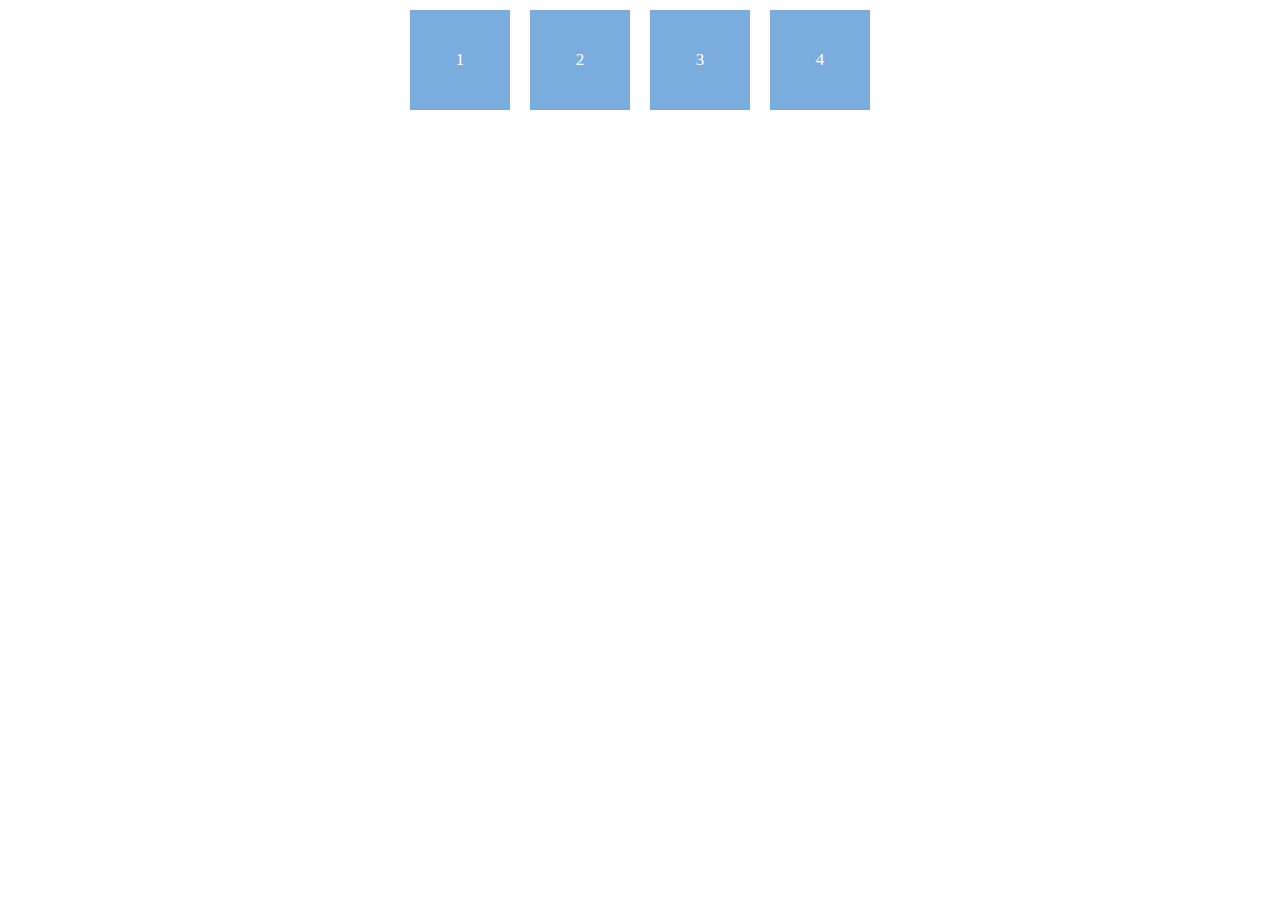
<file: Animation.html>
<!DOCTYPE html>
<html lang="en">
<head>
    <meta charset="UTF-8">
    <meta name="viewport" content="width=device-width, initial-scale=1.0">
    <title>Document</title>
    <style>
        *{
            margin: 0;
            padding: 0;
            box-sizing: border-box;
        }
        .parent{
                display: flex;
            justify-content: center;
            align-items: center;
        }
        .parent div{
            width: 100px;
            height: 100px;
            margin: 10px;
            background: rgb(123, 172, 222);
            display: flex;
            justify-content: center;
            align-items: center;
            color: #fff;
            font-size: 17px;
        }
        .div1{
            animation-name: rotate;
            animation-duration: 10s;
            animation-delay: 1s;
            animation-iteration-count: 4;
        }
        @keyframes rotate {
            from{width: 100px}
            to{width: 900px}
        }
        /* .div2{
            animation-name: bounce;
            animation-duration: 10s;
            animation-delay: 3s;
            animation-iteration-count: infinite;
        }
        @keyframes bounce {
            from{position: relative; top: 0;}
            to{position: relative; top: 400px; background: yellow;}
        } */
        .div3{
            animation-name: perfect;
            animation-duration: 12s;
            animation-delay: 5;
            animation-iteration-count: 5;
        }
        @keyframes perfect {
            0%{
                background: rgb(123, 172, 222);
                border-radius: none;
                position: relative;
                /* left: 0; */
                right: 0;
                width: 100px;
            }
            25%{
                background: orange;
            }
            50%{
                border-radius: 30px;
            }
            80%{
                position: relative;
                top: 600px;
                left: 100px;
                                right: 100px;

            }
            100%{
                position: relative;
                /* bottom: 0; */
            }
        }
    </style>
</head>
<body>
    <!-- Parent -->
     <div class="parent">
        <div class="div1">1</div>
        <div class="div2">2</div>
        <div class="div3">3</div>
        <div class="div4">4</div>
     </div>
</body>
</html>
</file>
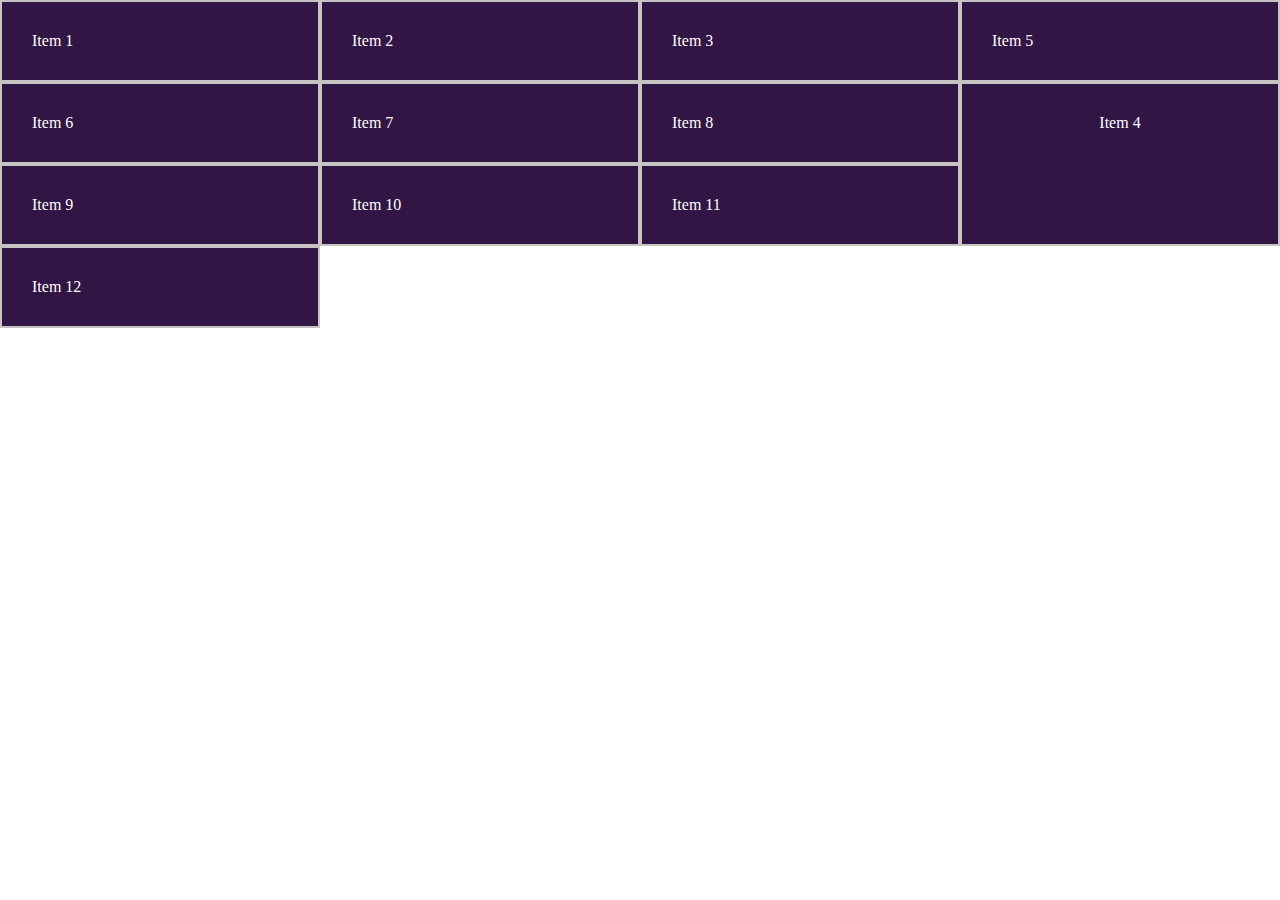
<file: Grid.html>
<!DOCTYPE html>
<html lang="en">

<head>
    <meta charset="UTF-8">
    <meta name="viewport" content="width=device-width, initial-scale=1.0">
    <title>Document</title>
    <style>
        * {
            margin: 0;
            padding: 0;
            box-sizing: border-box;
        }

        .parent{
            display: grid;
            grid-template-columns: repeat(4, 1fr);
            /* row-gap: 10px;
            column-gap: 10px;  */
        }

        .item4 {
            grid-row-start: 2;
            grid-row-end: 4;
            grid-column-start: 4;
            /* grid-column-start: 1;
           grid-column-end: 5;
           grid-row-start: 1;
           grid-row-end: 2; */
            text-align: center;
        }

        .parent div {
            background: #301545;
            color: #fff;
            padding: 30px;
            border: 2px solid rgb(200, 194, 194);
            /* border-radius: 10px; */
        }
    </style>
</head>

<body>
    <div class="parent">
        <div>Item 1</div>
        <div>Item 2</div>
        <div>Item 3</div>
        <div class="item4">Item 4</div>
        <div>Item 5</div>
        <div>Item 6</div>
        <div>Item 7</div>
        <div>Item 8</div>
        <div>Item 9</div>
        <div>Item 10</div>
        <div>Item 11</div>
        <div>Item 12</div>
    </div>
</body>

</html>
</file>
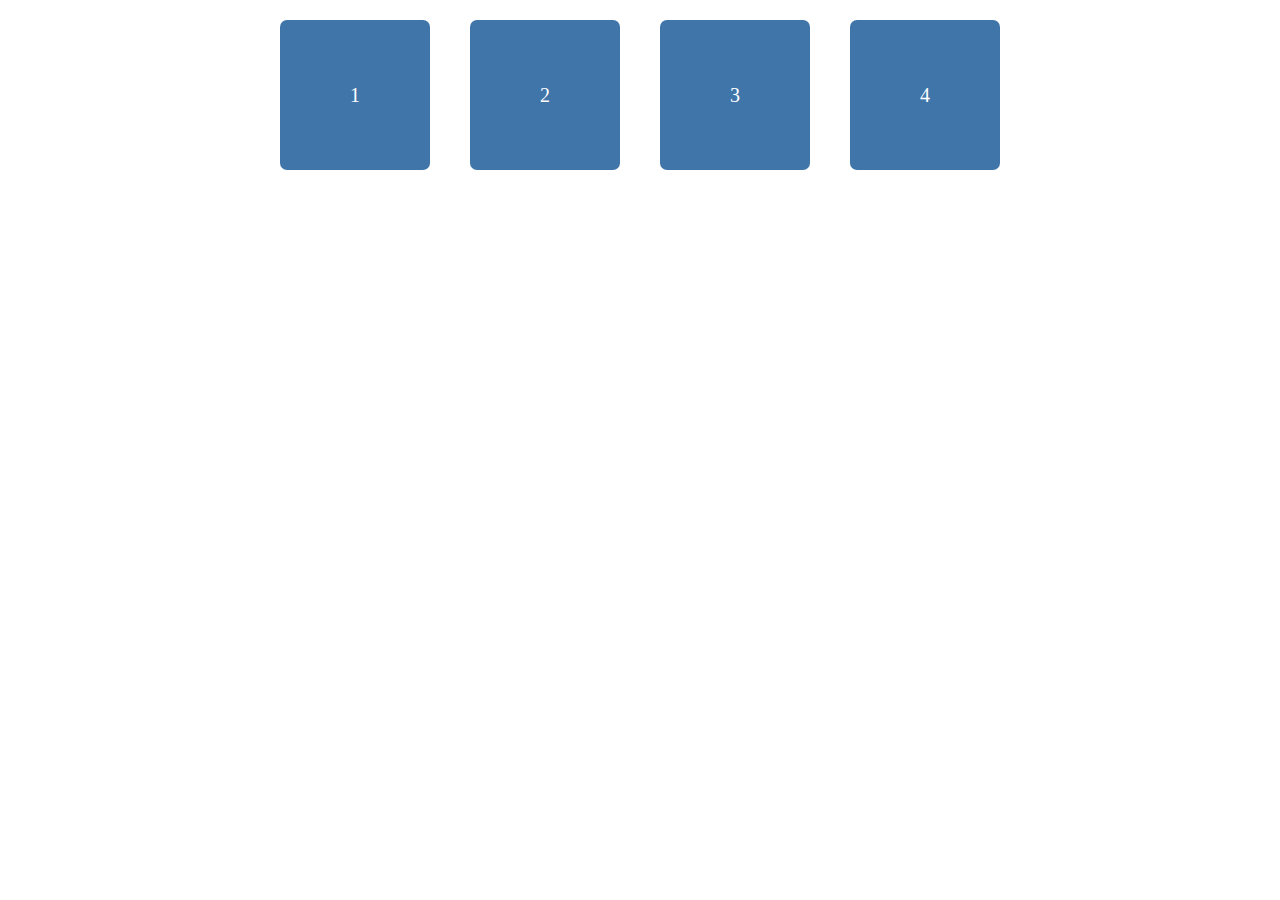
<file: New_Anim.html>
<!DOCTYPE html>
<html lang="en">
<head>
    <meta charset="UTF-8">
    <meta name="viewport" content="width=device-width, initial-scale=1.0">
    <title>Document</title>
    <style>
        *{
            margin:0;
            padding: 0;
            box-sizing: border-box;
        }
        .parent{
            display: flex;
            justify-content: center;
            align-items: center;
        }
        .parent div{
            width: 150px;
            height: 150px;
            border-radius: 7px;
            display: flex;
            justify-content: center;
            align-items: center;
            margin: 20px;
            background: rgb(64, 117, 170);
            color: #fff;
            font-size: 20px;
        }
        .div1{
            animation-name: div1;
            animation-duration: 10s;
            animation-delay: none;
            animation-iteration-count: infinite;
        }
        @keyframes div1 {
            0%{
                position: relative;
                top: 0;
            }
            50%, 100%{
                top: 500px;
            }
        }
        /* For div 2 */
          .div2{
            animation-name: div2;
            animation-duration: 10s;
            animation-delay: 0.5s;
            animation-iteration-count: infinite;

        }
        @keyframes div2 {
            0%{
                position: relative;
                top: 0;
            }
            50%, 100%{
                top: 500px;
            }
        }
        /* for div 3 */
         .div3{
            animation-name: div3;
            animation-duration: 10s;
            animation-delay: 1s;
            animation-iteration-count: infinite;

        }
        @keyframes div3 {
            0%{
                position: relative;
                top: 0;
                transform: rotate(0);
            }
            50%, 100%{
                top: 500px;
                transform: rotate(360deg);
            }
        }
        /* For div 4 */
         .div4{
            animation-name: div4;
            animation-duration: 10s;
            animation-delay: 1.5s;
            animation-iteration-count: infinite;

        }
        @keyframes div4 {
            0%{
                position: relative;
                top: 0;
                transform: rotate(0);
            }
            50%, 100%{
                top: 500px;
                transform: rotate(90deg);
            }
        }
    </style>
</head>
<body>
    <div class="parent">
        <div class="div1">1</div>
        <div class="div2">2</div>
        <div class="div3">3</div>
        <div class="div4">4</div>
    </div>
</body>
</html>
</file>
